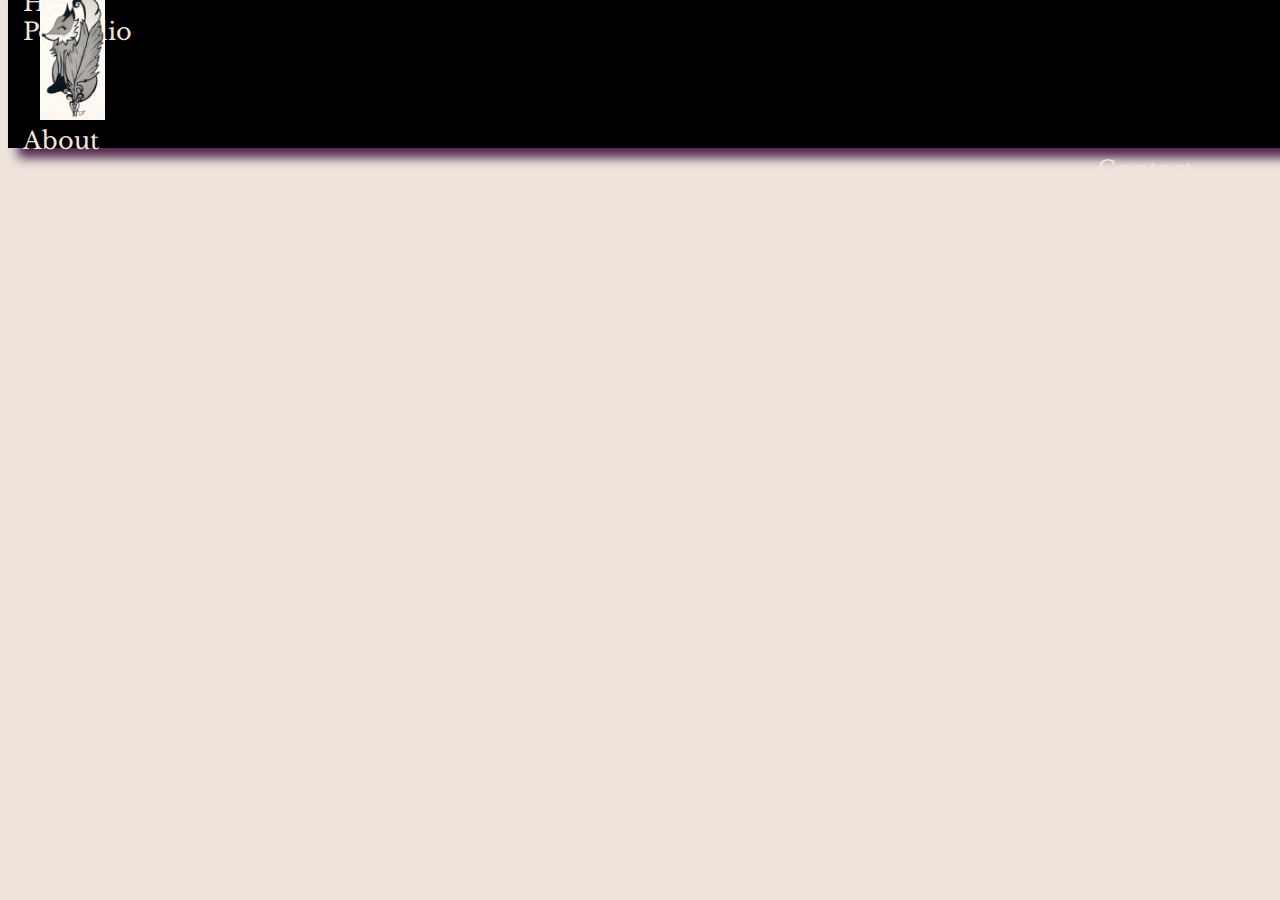
<file: timeline.html>
<!DOCTYPE html>
<html lang="en">

<head>
    <!--Favicon-->
    <link rel="apple-touch-icon" sizes="57x57" href="./favicon/apple-icon-57x57.png">
    <link rel="apple-touch-icon" sizes="60x60" href="./favicon/apple-icon-60x60.png">
    <link rel="apple-touch-icon" sizes="72x72" href="./favicon/apple-icon-72x72.png">
    <link rel="apple-touch-icon" sizes="76x76" href="./favicon/apple-icon-76x76.png">
    <link rel="apple-touch-icon" sizes="114x114" href="./favicon/apple-icon-114x114.png">
    <link rel="apple-touch-icon" sizes="120x120" href="./favicon/apple-icon-120x120.png">
    <link rel="apple-touch-icon" sizes="144x144" href="./favicon/apple-icon-144x144.png">
    <link rel="apple-touch-icon" sizes="152x152" href="./favicon/apple-icon-152x152.png">
    <link rel="apple-touch-icon" sizes="180x180" href="./favicon/apple-icon-180x180.png">
    <link rel="icon" type="image/png" sizes="192x192" href="./favicon/android-icon-192x192.png">
    <link rel="icon" type="image/png" sizes="32x32" href="./favicon/favicon-32x32.png">
    <link rel="icon" type="image/png" sizes="96x96" href="./favicon/favicon-96x96.png">
    <link rel="icon" type="image/png" sizes="16x16" href="./favicon/favicon-16x16.png">
    <link rel="manifest" href="./favicon/manifest.json">
    <meta name="msapplication-TileColor" content="#ffffff">
    <meta name="msapplication-TileImage" content="./favicon/ms-icon-144x144.png">
    <meta name="theme-color" content="#ffffff">
    <!--General Meta Data-->
    <meta charset="UTF-8">
    <meta http-equiv="X-UA-Compatible" content="IE=edge">
    <meta name="viewport" content="width=device-width, initial-scale=1.0">
    <link href="https://cdn.jsdelivr.net/npm/bootstrap@5.1.1/dist/css/bootstrap.min.css" rel="stylesheet"
        integrity="sha384-F3w7mX95PdgyTmZZMECAngseQB83DfGTowi0iMjiWaeVhAn4FJkqJByhZMI3AhiU" crossorigin="anonymous">
    <link rel="stylesheet" href="https://cdnjs.cloudflare.com/ajax/libs/font-awesome/4.7.0/css/font-awesome.min.css">
    <link rel="preconnect" href="https://fonts.googleapis.com">
    <link rel="preconnect" href="https://fonts.gstatic.com" crossorigin>
    <link href="https://fonts.googleapis.com/css2?family=Libre+Baskerville:wght@700&family=Montserrat&display=swap"
        rel="stylesheet">
    <link rel="stylesheet" type="text/css" href="index.css">
    <title>Devon Silverfox-Patchett's Portfolio</title>
</head>

<body class="tEntrance">
    <nav>
        <div class="navbar">
            <!--Home-->
            <a href="./index.html">
                <div class="home text">Home</div>
            </a>
            <!--Portfolio-->
            <a href="./index.html">
                <div class="portfolio text">Portfolio</div>
            </a>
            <!--Surprise Icon-->
            <div class="icon dropdown"><a class="dropbtn"></a>
                <img src="./Assets/SilverfoxWQuill (2).jpg"
                        alt="Icon - Click me for surprises!">
                <div class="dropdown-content">
                    <a href="./writing.html">Writing</a>
                    <a href="./resume.html">Resume</a>
                    <a href="#">Timeline</a>
                </div>
            </div>
            <!--About Me-->
            <a href="./index.html">
                <div class="about text">About</div>
            </a>
            <!--Contact Me-->
            <a href="./index.html">
                <div class="contact text">Contact</div>
            </a>
        </div>
    </nav>
    <div class="timeline">
       <iframe class ="responsive-iframe" src="https://prezi.com/p/hra4vrkob1wx/embed/" id="iframec_container" frameborder="0" webkitallowfullscreen="" mozallowfullscreen="" allowfullscreen="" allow="autoplay; fullscreen" height="820" width="1830">
    </div>
    
    <footer class="footer">
        <a href="https://www.facebook.com/DevonSilverfox" class="fa fa-facebook"></a>
        <a href="https://twitter.com/AGraycastle" class="fa fa-twitter"></a>
        <a href="https://www.linkedin.com/in/devon-silverfox-patchett" class="fa fa-linkedin"></a>
        <a href="https://www.pinterest.de/devonsilverfox/" class="fa fa-pinterest"></a>
        <a href="https://stackoverflow.com/users/17092511/devon-e-silverfox-patchett" class="fa fa-stack-overflow"></a>
        <a href="efastaff.slack.com/team/U02CMKJBNH4" class="fa fa-slack-hash"></a>
        <a href="https://github.com/dsilverfox?tab=repositories" class="fa fa-github"></a>
        <p>Copyright© 2021 Devon Silverfox-Patchet</p>
    </footer>
</body>
<!--BootStrap-->
<script src="https://cdn.jsdelivr.net/npm/bootstrap@5.1.1/dist/js/bootstrap.bundle.min.js"
    integrity="sha384-/bQdsTh/da6pkI1MST/rWKFNjaCP5gBSY4sEBT38Q/9RBh9AH40zEOg7Hlq2THRZ"
    crossorigin="anonymous"></script>
<!--My Javascript-->
<script src="timeline.js"></script>
<!--Color Thief Library-->
<script src="https://cdnjs.cloudflare.com/ajax/libs/color-thief/2.3.0/color-thief.umd.js"></script>

</html>
</file>
<file: index.css>
body {
    background-color: #efe5dc;
    font-size: 24px;
    font-family: 'Montserrat', sans-serif;
}
.footer {
  width:100%;
  height: 75px;
  margin: 100px 0px 0px 0px;
  text-align: center;
  position: absolute;
  font-family: 'Montserrat', sans-serif;
}

.navbar {
height: 160px;
width: 100%;
background-color: transparent;
margin-top:-20px;
padding: 0px 20px 0px 0px;
justify-content:space-evenly;
box-shadow: 10px 10px 10px #532851;
background-color: black;
text-decoration: none;
font-family: 'Libre Baskerville', serif;
}


/*Link Settings*/
a:link {
text-decoration: none;
}

a:visited {
 text-decoration: none;
}

a:hover {
 text-decoration: none;
}

a:active {
  text-decoration: none;
}  

.home:hover{
    color: #532851;
    background-color:#efe5dc;
}

.portfolio:hover{
    color: #532851;
    background-color:#efe5dc;
}

.about:hover{
    color: #532851;
    background-color:#efe5dc;
}

.contact:hover{
    color: #532851;
    background-color:#efe5dc;
}

.icon {
height: 120px;
width: 65px;
margin-top: -7vh;
}

.text{
    font-size: 24px;
    margin: 0px 0px 0px 0px;
    flex: auto;
    flex-basis: content;
    color: #efe5dc;
}
.home {
    padding: 0px 15px 0px 15px;
    flex: none;
    flex-basis: content;
}
.portfolio {
    padding: 0px 15px 0px 15px;
    flex: none;
    flex-basis: content;
}

.about{
    flex: none;
    padding: 0px 15px 0px 15px;
    flex-basis: content;
}

.contact{
    flex: none;
    padding: 0px 15px 0px 15px;
    flex-basis: content;   
    margin-left: 5vw;
    margin-right: 5vw;
    text-align: right;
    }

h1 {
    text-align: center;
    color: black;
    text-shadow: 8px 8px 8px #532851;
    font-size: 2rem;
    font-family: 'Libre Baskerville', serif;
}

h2 {
    text-align: center;
    color: black;
    text-shadow: 8px 8px 8px #532851;
    font-size: 1.5rem;
    font-family: 'Libre Baskerville', serif;
}

h3{
    color: black;
    text-align:center;
    font-size: 1rem;
    font-family: 'Libre Baskerville', serif;
}

.aboutImage {
    height: 350px;
    width: 300px;
    margin: 50px 50px 50px 50px;
    display: flex;
    flex: 1;
    align-items: center;
}
.AboutMe{
  display: flex;
  flex: 4;
}

.titleelements {
    margin-top: 20px;
}

#Portfolio {
    height: 100%;
    width: 100%;

}
/* Carosel CSS */
img {
  width: 100%;
  height: auto;
}

.btn {
  font-weight: bold;
  border: 0;
  cursor: pointer;
  color: #532851;
  margin-top:45vh;
  font-family: 'Libre Baskerville', serif;
}

.btn i {
  font-size: 2rem;
}

.btn-carrousel {
  background-color: #fff;
  border-radius: 50%;
  width: 2.5rem;
  height: 2.5rem;
}

.btn-carrousel:hover {
  background-color: rgba(255, 255, 255, .75);
}

.fa-angle-left {
  padding-right: .15rem;
}

.fa-angle-right {
  padding-left: .15rem;
}

.carrousel {
  margin: 0 auto;
  max-width: 700px;
  height: 100vh;
  display: flex;
  align-items: center;
  justify-content: center;
  position: relative;
}

.carrousel-item {
  width: 100%;
  display: none;
}

.carrousel-item-img {
  border-radius: 1.5em;
}

.carrousel-item-visible {
  display: block;
  animation: fadeVisibility 0.5s;
}

.carrousel-actions {
  display: flex;
  justify-content: space-between;
  position: absolute;
  top: 40%;
  bottom: 50%;
  left: 3%;
  right: 3%;
  transform: translateY(-50%);

}

/* ANIMATIONS */

@keyframes fadeVisibility {
  0% {
      opacity: 0;
  }

  100% {
      opacity: 1;
  }
}

/* MEDIA QUERIES */

@media (max-width: 768px) {
  .carrousel {
      width: 100%;
      max-width: 100%;
  }

  .carrousel-item-img {
      border-radius: 0;
  }
}
/*END CAROSEL*/

/*Social Styling*/

.fa:hover {
    opacity: 0.7;
}

.fa-facebook {
  background: #3B5998;
  color: white;
}

.fa-twitter {
  background: #55ACEE;
  color: white;
}

.fa-linkedin {
  background: #007bb5;
  color: white;
}


.fa-pinterest {
  background: #cb2027;
  color: white;
}

.fa-rss {
  background: #ff6600;
  color: white;
}

/* Dropdown Menu */

 /* Dropdown Button */
.dropbtn {
  padding: 16px;
  font-size: 16px;
  border: none;
}

/* The container <div> - needed to position the dropdown content */
.dropdown {
  position: relative;
  display: inline-block;
  border: none;
}

/* Dropdown Content (Hidden by Default) */
.dropdown-content {
  display: none;
  position: absolute;
  background-color: #efe5dc;
  min-width: 160px;
  box-shadow: 0px 8px 16px 0px rgba(0,0,0,0.2);
  z-index: 1;
  font-family: 'Montserrat', sans-serif;
}

/* Links inside the dropdown */
.dropdown-content a {
  color: black;
  padding: 12px 16px;
  text-decoration: none;
  display: block;
  font-family: 'Montserrat', sans-serif;
}

/* Change color of dropdown links on hover */
.dropdown-content a:hover {background-color: #532851; color:#efe5dc;}

/* Show the dropdown menu on hover */
.dropdown:hover .dropdown-content {display: block;}

/*Resume Page*/
.resume {
  height: 100vw;
  width:100%;
}
.responsive-resume {
  margin-left: 25vw;
  overflow:hidden;
  width: 100%;
  height: 100%;
}
/*Resume Animations*/
 .rEntrance {
	-webkit-animation: rEntrance 0.6s ease-out both;
	        animation: rEntrance 0.6s ease-out both;
}

@-webkit-keyframes rEntrance {
  0% {
    -webkit-transform: translateX(800px) rotate(540deg);
            transform: translateX(800px) rotate(540deg);
    opacity: 0;
  }
  100% {
    -webkit-transform: translateX(0) rotate(0deg);
            transform: translateX(0) rotate(0deg);
    opacity: 1;
  }
}
@keyframes rEntrance {
  0% {
    -webkit-transform: translateX(800px) rotate(540deg);
            transform: translateX(800px) rotate(540deg);
    opacity: 0;
  }
  100% {
    -webkit-transform: translateX(0) rotate(0deg);
            transform: translateX(0) rotate(0deg);
    opacity: 1;
  }
} 

.download {
  margin: 1rem;
}


/*Writing Page*/
.writingcontainer1 {
  display: grid;
  grid-template-areas: 'writingleft writingcenter writingright';
  grid-template-columns: '40vw 20vw 40vw';
}

.writingleft{
  margin-left:5vh;
  display:grid;
  grid-area: writingleft;
  align-items:baseline;
}
.writingcenter{
  width: 20vw;
  height: 100%;
  margin-top: 5vh;
  display:grid;
  grid-area:writingcenter;

}
.writingright{
  margin-right:5vw;
  display:grid;
  grid-area:writingright;
  align-items:baseline;
}

/*Writing Animations*/

.wEntrance {
	-webkit-animation: wEntrance 0.65s ease-out both;
	        animation: wEntrance 0.65s ease-out both;
}

@-webkit-keyframes wEntrance {
  0% {
    -webkit-transform: rotate(540deg) scale(5);
            transform: rotate(540deg) scale(5);
    -webkit-transform-origin: 100% 100%;
            transform-origin: 100% 100%;
    opacity: 0;
  }
  100% {
    -webkit-transform: rotate(0) scale(1);
            transform: rotate(0) scale(1);
    -webkit-transform-origin: 100% 100%;
            transform-origin: 100% 100%;
    opacity: 1;
  }
}
@keyframes wEntrance {
  0% {
    -webkit-transform: rotate(540deg) scale(5);
            transform: rotate(540deg) scale(5);
    -webkit-transform-origin: 100% 100%;
            transform-origin: 100% 100%;
    opacity: 0;
  }
  100% {
    -webkit-transform: rotate(0) scale(1);
            transform: rotate(0) scale(1);
    -webkit-transform-origin: 100% 100%;
            transform-origin: 100% 100%;
    opacity: 1;
  }
}


/*Time Line CSS*/

.tEntrance{
  -webkit-animation: tEntrance 0.6s ease-out both;
          animation: tEntrance 0.6s ease-out both;
}

@-webkit-keyframes tEntrance {
  0% {
    -webkit-transform: translateX(-800px) rotate(-540deg);
            transform: translateX(-800px) rotate(-540deg);
    opacity: 0;
  }
  100% {
    -webkit-transform: translateX(0) rotate(0deg);
            transform: translateX(0) rotate(0deg);
    opacity: 1;
  }
}
@keyframes tEntrance {
  0% {
    -webkit-transform: translateX(-800px) rotate(-540deg);
            transform: translateX(-800px) rotate(-540deg);
    opacity: 0;
  }
  100% {
    -webkit-transform: translateX(0) rotate(0deg);
            transform: translateX(0) rotate(0deg);
    opacity: 1;
  }
}

/*Making Prezi embed reactive*/

.timeline {
  position:relative;
  overflow:hidden;
  width:100%;
  padding-top: 56.25%;
}

.responsive-iframe {
  position:absolute;
  top:0;
  left:0;
  bottom:0;
  right:0;
  width: 100%;
  height: 100%;
}
/* Mobile First Breakpoints */

 /* For mobile phones: */
[class*="col-"] {
  width: 100%;
}

@media only screen and (min-width: 600px) {
  /* For tablets: */
  .col-s-1 {width: 8.33%;}
  .col-s-2 {width: 16.66%;}
  .col-s-3 {width: 25%;}
  .col-s-4 {width: 33.33%;}
  .col-s-5 {width: 41.66%;}
  .col-s-6 {width: 50%;}
  .col-s-7 {width: 58.33%;}
  .col-s-8 {width: 66.66%;}
  .col-s-9 {width: 75%;}
  .col-s-10 {width: 83.33%;}
  .col-s-11 {width: 91.66%;}
  .col-s-12 {width: 100%;}
}

@media only screen and (min-width: 768px) {
  /* For desktop: */
  .col-1 {width: 8.33%;}
  .col-2 {width: 16.66%;}
  .col-3 {width: 25%;}
  .col-4 {width: 33.33%;}
  .col-5 {width: 41.66%;}
  .col-6 {width: 50%;}
  .col-7 {width: 58.33%;}
  .col-8 {width: 66.66%;}
  .col-9 {width: 75%;}
  .col-10 {width: 83.33%;}
  .col-11 {width: 91.66%;}
  .col-12 {width: 100%;}
} 

/*Animations*/

/* Page Over All */
.body-animation {
	-webkit-animation: body-animation 1s cubic-bezier(0.550, 0.055, 0.675, 0.190) both;
	        animation: body-animation 1s cubic-bezier(0.550, 0.055, 0.675, 0.190) both;
}

@-webkit-keyframes body-animation {
  0% {
    -webkit-transform: scaleY(0);
            transform: scaleY(0);
    opacity: 1;
  }
  100% {
    -webkit-transform: scaleY(1);
            transform: scaleY(1);
    opacity: 1;
  }
}
@keyframes body-animation {
  0% {
    -webkit-transform: scaleY(0);
            transform: scaleY(0);
    opacity: 1;
  }
  100% {
    -webkit-transform: scaleY(1);
            transform: scaleY(1);
    opacity: 1;
  }
}

.icon-animate {
	-webkit-animation: icon-animate 2s 0.5s both;
	        animation: icon-animate 2s 0.5s both;
}

@-webkit-keyframes icon-animate {
  0% {
    -webkit-transform: translateY(-45px);
            transform: translateY(-45px);
    -webkit-animation-timing-function: ease-in;
            animation-timing-function: ease-in;
    opacity: 1;
  }
  24% {
    opacity: 1;
  }
  40% {
    -webkit-transform: translateY(-24px);
            transform: translateY(-24px);
    -webkit-animation-timing-function: ease-in;
            animation-timing-function: ease-in;
  }
  65% {
    -webkit-transform: translateY(-12px);
            transform: translateY(-12px);
    -webkit-animation-timing-function: ease-in;
            animation-timing-function: ease-in;
  }
  82% {
    -webkit-transform: translateY(-6px);
            transform: translateY(-6px);
    -webkit-animation-timing-function: ease-in;
            animation-timing-function: ease-in;
  }
  93% {
    -webkit-transform: translateY(-4px);
            transform: translateY(-4px);
    -webkit-animation-timing-function: ease-in;
            animation-timing-function: ease-in;
  }
  25%,
  55%,
  75%,
  87% {
    -webkit-transform: translateY(0px);
            transform: translateY(0px);
    -webkit-animation-timing-function: ease-out;
            animation-timing-function: ease-out;
  }
  100% {
    -webkit-transform: translateY(0px);
            transform: translateY(0px);
    -webkit-animation-timing-function: ease-out;
            animation-timing-function: ease-out;
    opacity: 1;
  }
}
@keyframes icon-animate {
  0% {
    -webkit-transform: translateY(-45px);
            transform: translateY(-45px);
    -webkit-animation-timing-function: ease-in;
            animation-timing-function: ease-in;
    opacity: 1;
  }
  24% {
    opacity: 1;
  }
  40% {
    -webkit-transform: translateY(-24px);
            transform: translateY(-24px);
    -webkit-animation-timing-function: ease-in;
            animation-timing-function: ease-in;
  }
  65% {
    -webkit-transform: translateY(-12px);
            transform: translateY(-12px);
    -webkit-animation-timing-function: ease-in;
            animation-timing-function: ease-in;
  }
  82% {
    -webkit-transform: translateY(-6px);
            transform: translateY(-6px);
    -webkit-animation-timing-function: ease-in;
            animation-timing-function: ease-in;
  }
  93% {
    -webkit-transform: translateY(-4px);
            transform: translateY(-4px);
    -webkit-animation-timing-function: ease-in;
            animation-timing-function: ease-in;
  }
  25%,
  55%,
  75%,
  87% {
    -webkit-transform: translateY(0px);
            transform: translateY(0px);
    -webkit-animation-timing-function: ease-out;
            animation-timing-function: ease-out;
  }
  100% {
    -webkit-transform: translateY(0px);
            transform: translateY(0px);
    -webkit-animation-timing-function: ease-out;
            animation-timing-function: ease-out;
    opacity: 1;
  }
}
</file>
